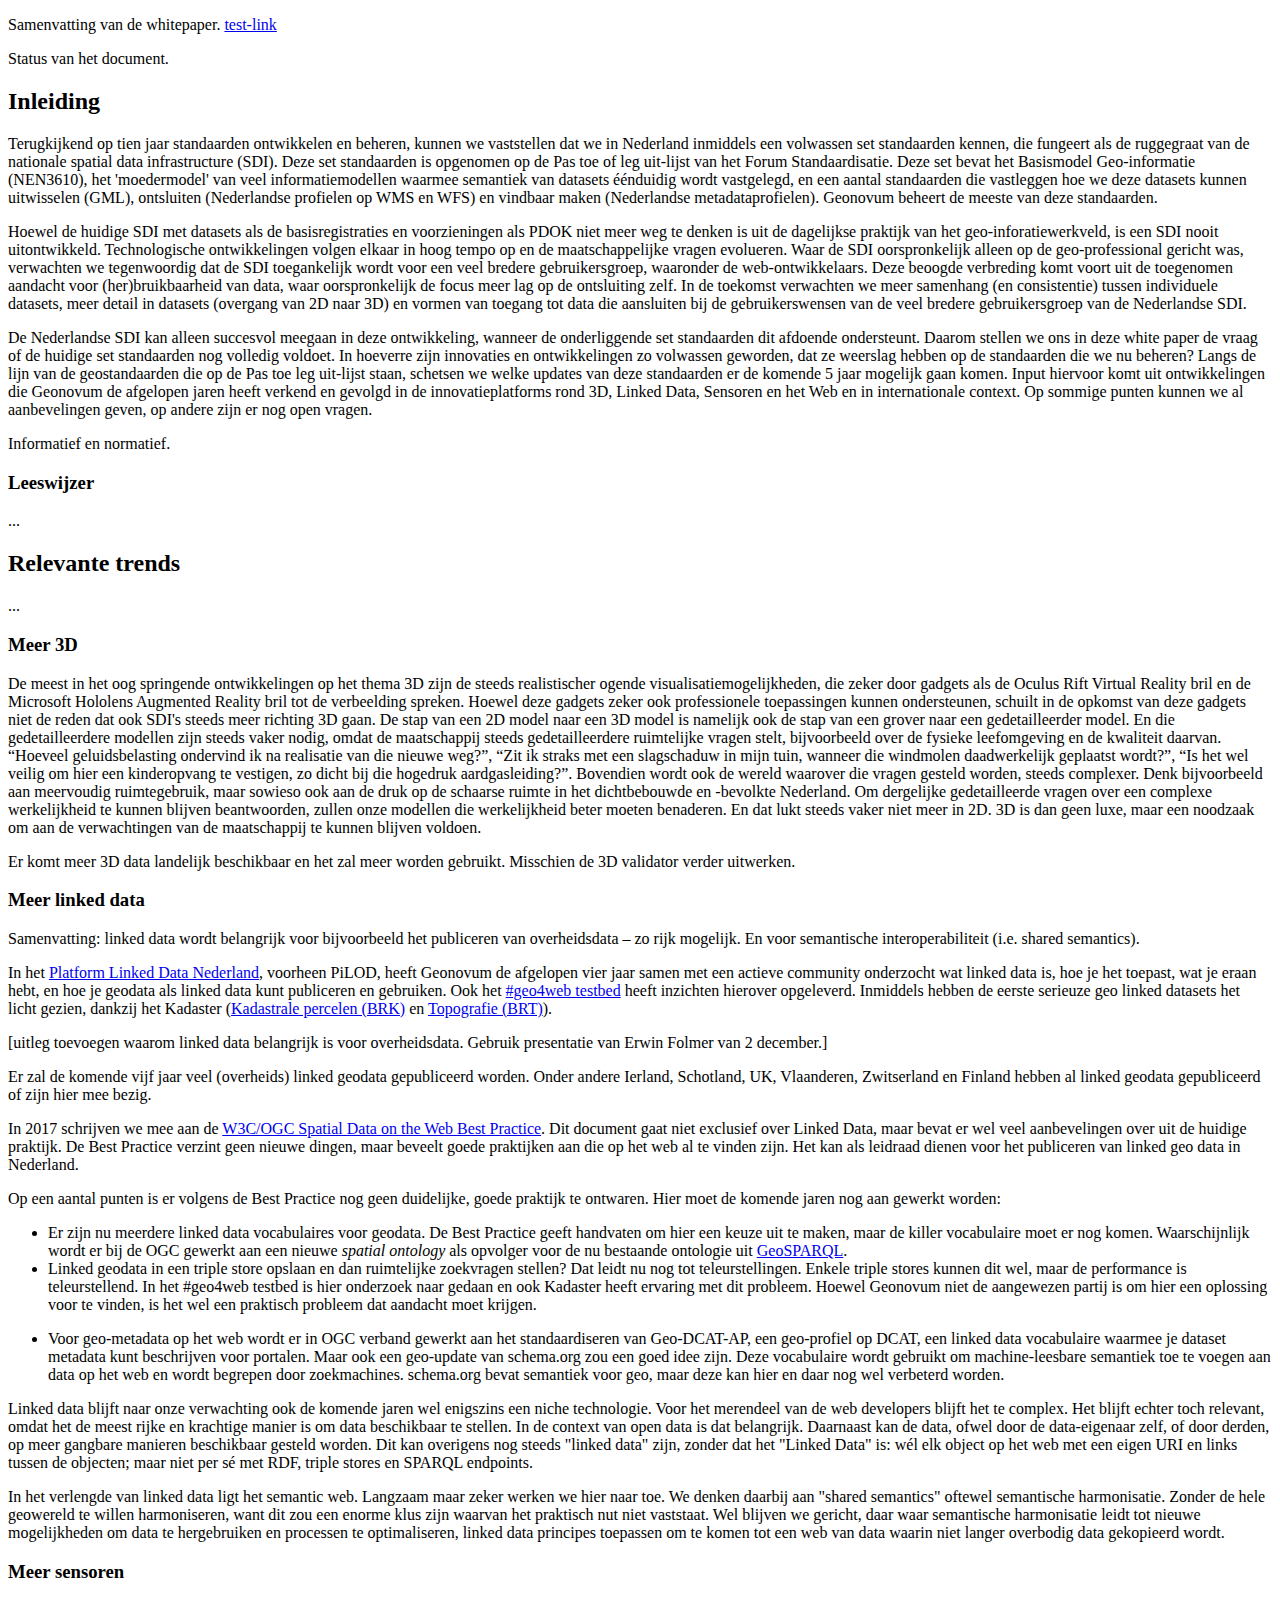
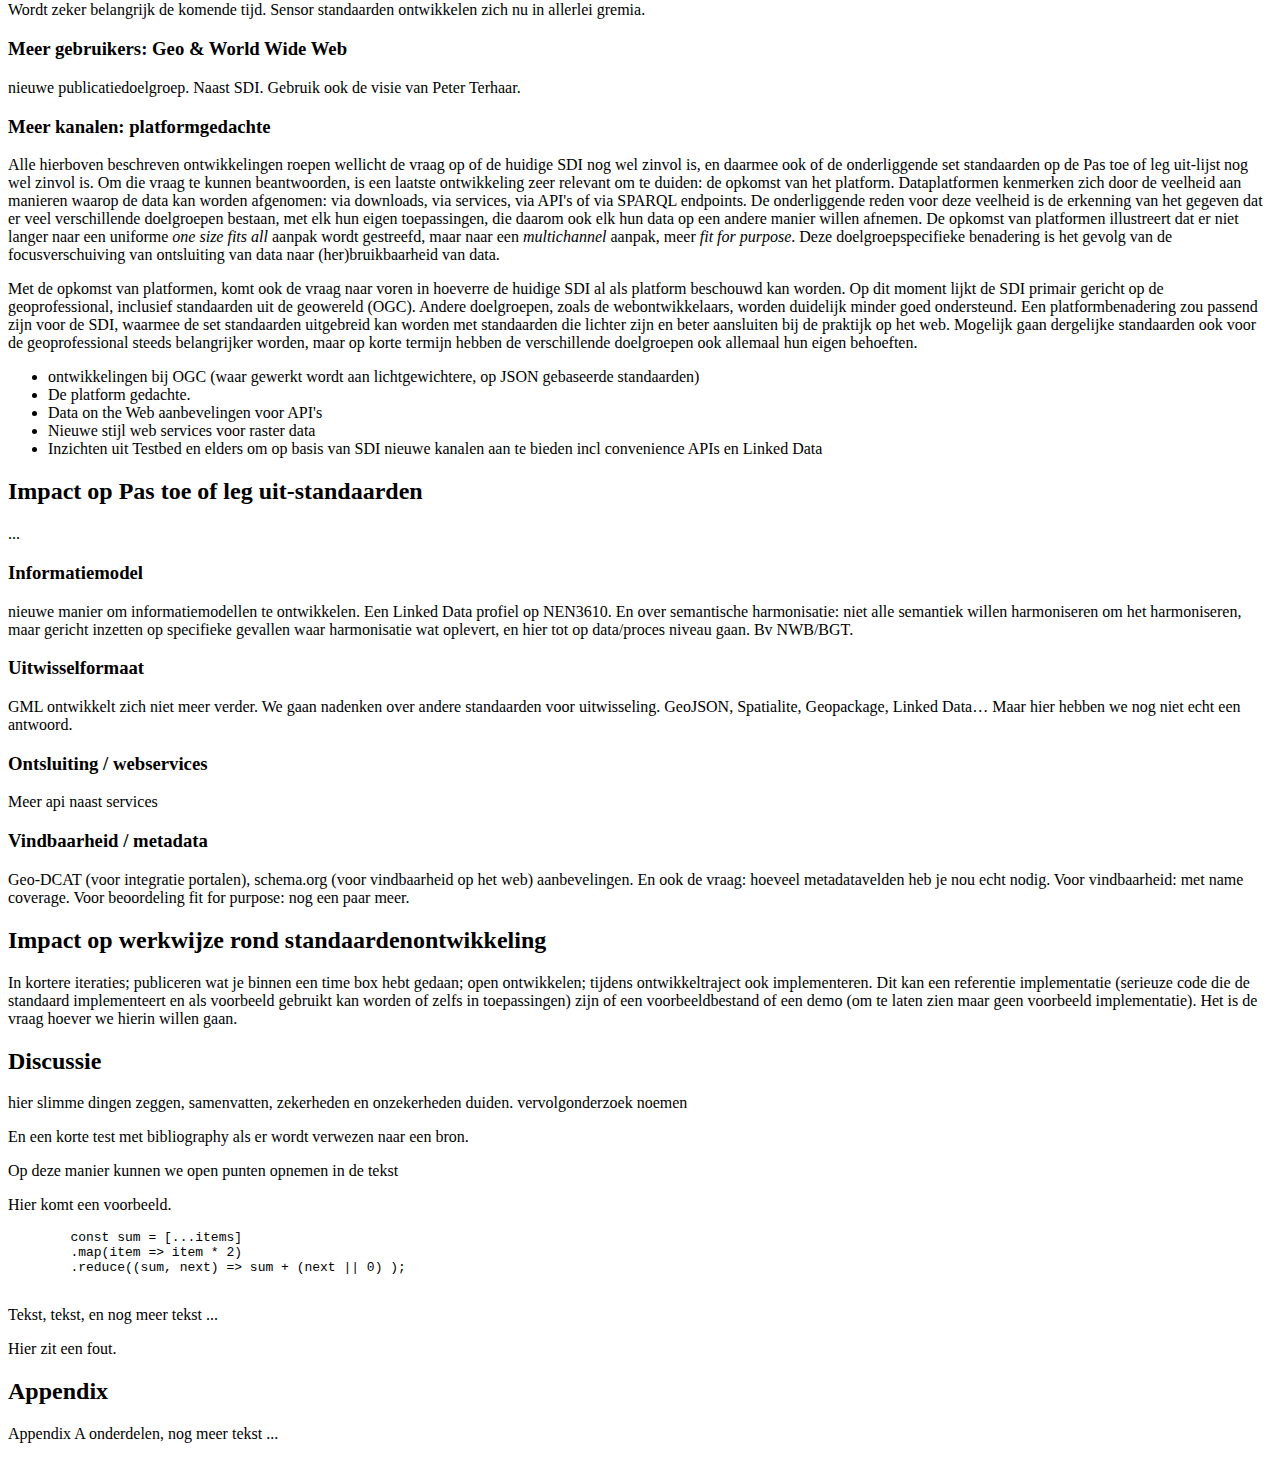
<file: index.html>
<!DOCTYPE html>
<html lang="nl">
  <head>
    <meta charset='utf-8'>
      <title>Whitepaper Standaarden</title>
      <script src='https://tools.geostandaarden.nl/respec/builds/respec-geonovum.js' class='remove'></script> 
    <script class='remove'>
      var respecConfig = {
        specStatus: "GN-VV",
        specType: "IM",
        editors: [{
            name: "Linda van den Brink",
            company: "Geonovum",
            companyURL: "http://www.geonovum.nl/",
            mailto: "info@geonovum.nl"
        },{
            name: "Friso Penninga",
            company: "Geonovum",
            companyURL: "http://www.geonovum.nl/",
            mailto: "info@geonovum.nl"
        }],
        authors: [{
            name: "Linda van den Brink",
            company: "Geonovum",
            companyURL: "http://www.geonovum.nl/",
            mailto: "info@geonovum.nl"
        }],
        edDraftURI: "/data/include.html",
        shortName: "whitepaper",
        github: "https://geonovum.github.io/whitepaper-standaarden",
        };
    </script>
  </head>
  <body>
    <section id='abstract'>
      <p>Samenvatting van de whitepaper. <a  href="/media/include.html">test-link</a></p>
    </section>
    <section id='sotd'>
      <p>Status van het document.</p>
    </section>
    <section id="intro" class="informative">
      <h2>Inleiding</h2>
      <p>Terugkijkend op tien jaar standaarden ontwikkelen en beheren, kunnen we vaststellen dat we in Nederland inmiddels een volwassen set standaarden kennen, die fungeert als de ruggegraat van de nationale spatial data infrastructure (SDI). Deze set standaarden is opgenomen op de Pas toe of leg uit-lijst van het Forum Standaardisatie. Deze set bevat het Basismodel Geo-informatie (NEN3610), het 'moedermodel' van veel informatiemodellen waarmee semantiek van datasets éénduidig wordt vastgelegd, en een aantal standaarden die vastleggen hoe we deze datasets kunnen uitwisselen (GML), ontsluiten (Nederlandse profielen op WMS en WFS) en vindbaar maken (Nederlandse metadataprofielen). Geonovum beheert de meeste van deze standaarden. </p>
      <p>Hoewel de huidige SDI met datasets als de basisregistraties en voorzieningen als PDOK niet meer weg te denken is uit de dagelijkse praktijk van het geo-inforatiewerkveld, is een SDI nooit uitontwikkeld. Technologische ontwikkelingen volgen elkaar in hoog tempo op en de maatschappelijke vragen evolueren. Waar de SDI oorspronkelijk alleen op de geo-professional gericht was, verwachten we tegenwoordig dat de SDI toegankelijk wordt voor een veel bredere gebruikersgroep, waaronder de web-ontwikkelaars. Deze beoogde verbreding komt voort uit de toegenomen aandacht voor (her)bruikbaarheid van data, waar oorspronkelijk de focus meer lag op de ontsluiting zelf. In de toekomst verwachten we meer samenhang (en consistentie) tussen individuele datasets, meer detail in datasets (overgang van 2D naar 3D) en vormen van toegang tot data die aansluiten bij de gebruikerswensen van de veel bredere gebruikersgroep van de Nederlandse SDI. </p>
      <p>De Nederlandse SDI kan alleen succesvol meegaan in deze ontwikkeling, wanneer de onderliggende set standaarden dit afdoende ondersteunt. Daarom stellen we ons in deze white paper de vraag of de huidige set standaarden nog volledig voldoet. In hoeverre zijn innovaties en ontwikkelingen zo volwassen geworden, dat ze weerslag hebben op de standaarden die we nu beheren? Langs de lijn van de geostandaarden die op de Pas toe leg uit-lijst staan, schetsen we welke updates van deze standaarden er de komende 5 jaar mogelijk gaan komen. Input hiervoor komt uit ontwikkelingen die Geonovum de afgelopen jaren heeft verkend en gevolgd in de innovatieplatforms rond 3D, Linked Data, Sensoren en het Web en in internationale context. Op sommige punten kunnen we al aanbevelingen geven, op andere zijn er nog open vragen. </p>
      <section id="conformance">
        <p>Informatief en normatief.</p>
      </section>
      <section id="leeswijzer">
        <h3>Leeswijzer</h3>
        <p>...</p>
      </section>
    </section>
    <section id="relevantetrends" class="informative">
        <h2>Relevante trends</h2>
        <p>...</p>
      <section id="3D">
        <h3>Meer 3D</h3>
        <p>De meest in het oog springende ontwikkelingen op het thema 3D zijn de steeds realistischer ogende visualisatiemogelijkheden, die zeker door gadgets als de Oculus Rift Virtual Reality bril en de Microsoft Hololens Augmented Reality bril tot de verbeelding spreken. Hoewel deze gadgets zeker ook professionele toepassingen kunnen ondersteunen, schuilt in de opkomst van deze gadgets niet de reden dat ook SDI's steeds meer richting 3D gaan. De stap van een 2D model naar een 3D model is namelijk ook de stap van een grover naar een gedetailleerder model. En die gedetailleerdere modellen zijn steeds vaker nodig, omdat de maatschappij steeds gedetailleerdere ruimtelijke vragen stelt, bijvoorbeeld over de fysieke leefomgeving en de kwaliteit daarvan. “Hoeveel geluidsbelasting ondervind ik na realisatie van die nieuwe weg?”, “Zit ik straks met een slagschaduw in mijn tuin, wanneer die windmolen daadwerkelijk geplaatst wordt?”, “Is het wel veilig om hier een kinderopvang te vestigen, zo dicht bij die hogedruk aardgasleiding?”. Bovendien wordt ook de wereld waarover die vragen gesteld worden, steeds complexer. Denk bijvoorbeeld aan meervoudig ruimtegebruik, maar sowieso ook aan de druk op de schaarse ruimte in het dichtbebouwde en -bevolkte Nederland. Om dergelijke gedetailleerde vragen over een complexe werkelijkheid te kunnen blijven beantwoorden, zullen onze modellen die werkelijkheid beter moeten benaderen. En dat lukt steeds vaker niet meer in 2D. 3D is dan geen luxe, maar een noodzaak om aan de verwachtingen van de maatschappij te kunnen blijven voldoen.</p>
        <p>Er komt meer 3D data landelijk beschikbaar en het zal meer worden gebruikt. Misschien de 3D validator verder uitwerken. </p>
      </section> 
      <section id="linkeddata">
        <h3>Meer linked data</h3>
        <p>Samenvatting: linked data wordt belangrijk voor bijvoorbeeld het publiceren van overheidsdata – zo rijk mogelijk. En voor semantische interoperabiliteit (i.e. shared semantics).</p>
        <p>In het <a href="http://www.pldn.nl">Platform Linked Data Nederland</a>, voorheen PiLOD, heeft Geonovum de afgelopen vier jaar samen met een actieve community onderzocht wat linked data is, hoe je het toepast, wat je eraan hebt, en hoe je geodata als linked data kunt publiceren en gebruiken. Ook het <a href="https://github.com/Geonovum/geo4web-testbed">#geo4web testbed</a> heeft inzichten hierover opgeleverd. Inmiddels hebben de eerste serieuze geo linked datasets het licht gezien, dankzij het Kadaster (<a href="https://brk.basisregistraties.overheid.nl">Kadastrale percelen (BRK)</a> en <a href="https://brt.basisregistraties.overheid.nl">Topografie (BRT)</a>).</p>
        <p>[uitleg toevoegen waarom linked data belangrijk is voor overheidsdata. Gebruik presentatie van Erwin Folmer van 2 december.]</p>
        <p>Er zal de komende vijf jaar veel (overheids) linked geodata gepubliceerd worden. Onder andere Ierland, Schotland, UK, Vlaanderen, Zwitserland en Finland hebben al linked geodata gepubliceerd of zijn hier mee bezig. </p>
        <p>In 2017 schrijven we mee aan de <a href="https://www.w3.org/TR/sdw-bp/">W3C/OGC Spatial Data on the Web Best Practice</a>. Dit document gaat niet exclusief over Linked Data, maar bevat er wel veel aanbevelingen over uit de huidige praktijk. De Best Practice verzint geen nieuwe dingen, maar beveelt goede praktijken aan die op het web al te vinden zijn. Het kan als leidraad dienen voor het publiceren van linked geo data in Nederland.</p>
        <p>Op een aantal punten is er volgens de Best Practice nog geen duidelijke, goede praktijk te ontwaren. Hier moet de komende jaren nog aan gewerkt worden: </p>
        <ul>
          <li>Er zijn nu meerdere linked data vocabulaires voor geodata. De Best Practice geeft handvaten om hier een keuze uit te maken, maar de killer vocabulaire moet er nog komen. Waarschijnlijk wordt er bij de OGC gewerkt aan een nieuwe <em>spatial ontology</em> als opvolger voor de nu bestaande ontologie uit <a href="http://www.opengeospatial.org/standards/geosparql">GeoSPARQL</a>. </li>
          <li>Linked geodata in een triple store opslaan en dan ruimtelijke zoekvragen stellen? Dat leidt nu nog tot teleurstellingen. Enkele triple stores kunnen dit wel, maar de performance is teleurstellend. In het #geo4web testbed is hier onderzoek naar gedaan en ook Kadaster heeft ervaring met dit probleem. Hoewel Geonovum niet de aangewezen partij is om hier een oplossing voor te vinden, is het wel een praktisch probleem dat aandacht moet krijgen.</li>
          <li>
            <p class="note" title="Dit past beter in het Geo op het web stuk">
            Voor geo-metadata op het web wordt er in OGC verband gewerkt aan het standaardiseren van Geo-DCAT-AP, een geo-profiel op DCAT, een linked data vocabulaire waarmee je dataset metadata kunt beschrijven voor portalen. Maar ook een geo-update van schema.org zou een goed idee zijn. Deze vocabulaire wordt gebruikt om machine-leesbare semantiek toe te voegen aan data op het web en wordt begrepen door zoekmachines. schema.org bevat semantiek voor geo, maar deze kan hier en daar nog wel verbeterd worden.</p></li>
        </ul>
        <p>Linked data blijft naar onze verwachting ook de komende jaren wel enigszins een niche technologie. Voor het merendeel van de web developers blijft het te complex. Het blijft echter toch relevant, omdat het de meest rijke en krachtige manier is om data beschikbaar te stellen. In de context van open data is dat belangrijk. Daarnaast kan de data, ofwel door de data-eigenaar zelf, of door derden, op meer gangbare manieren beschikbaar gesteld worden. Dit kan overigens nog steeds "linked data" zijn, zonder dat het "Linked Data" is: wél elk object op het web met een eigen URI en links tussen de objecten; maar niet per sé met RDF, triple stores en SPARQL endpoints.  </p>
        <p>In het verlengde van linked data ligt het semantic web. Langzaam maar zeker werken we hier naar toe. We denken daarbij aan "shared semantics" oftewel semantische harmonisatie. Zonder de hele geowereld te willen harmoniseren, want dit zou een enorme klus zijn waarvan het praktisch nut niet vaststaat. Wel blijven we gericht, daar waar semantische harmonisatie leidt tot nieuwe mogelijkheden om data te hergebruiken en processen te optimaliseren, linked data principes toepassen om te komen tot een web van data waarin niet langer overbodig data gekopieerd wordt.</p>
      </section> 
      <section id="sensoren">
        <h3>Meer sensoren</h3>
        <p>Wordt zeker belangrijk de komende tijd. Sensor standaarden ontwikkelen zich nu in allerlei gremia.</p>
      </section> 
      <section id="web">
        <h3>Meer gebruikers: Geo &amp; World Wide Web</h3>
        <p>nieuwe publicatiedoelgroep. Naast SDI. Gebruik ook de visie van Peter Terhaar.</p>
      </section> 
      <section id="platform">
        <h3>Meer kanalen: platformgedachte</h3>
         <p>Alle hierboven beschreven ontwikkelingen roepen wellicht de vraag op of de huidige SDI nog wel zinvol is, en daarmee ook of de onderliggende set standaarden op de Pas toe of leg uit-lijst nog wel zinvol is. Om die vraag te kunnen beantwoorden, is een laatste ontwikkeling zeer relevant om te duiden: de opkomst van het platform. Dataplatformen kenmerken zich door de veelheid aan manieren waarop de data kan worden afgenomen: via downloads, via services, via API's of via SPARQL endpoints. De onderliggende reden voor deze veelheid is de erkenning van het gegeven dat er veel verschillende doelgroepen bestaan, met elk hun eigen toepassingen, die daarom ook elk hun data op een andere manier willen afnemen. De opkomst van platformen illustreert dat er niet langer naar een uniforme <i>one size fits all</i> aanpak wordt gestreefd, maar naar een <i>multichannel</i> aanpak, meer <i>fit for purpose</i>. Deze doelgroepspecifieke benadering is het gevolg van de focusverschuiving van ontsluiting van data naar (her)bruikbaarheid van data. </p>
        <p> Met de opkomst van platformen, komt ook de vraag naar voren in hoeverre de huidige SDI al als platform beschouwd kan worden. Op dit moment lijkt de SDI primair gericht op de geoprofessional, inclusief standaarden uit de geowereld (OGC). Andere doelgroepen, zoals de webontwikkelaars, worden duidelijk minder goed ondersteund. Een platformbenadering zou passend zijn voor de SDI, waarmee de set standaarden uitgebreid kan worden met standaarden die lichter zijn en beter aansluiten bij de praktijk op het web. Mogelijk gaan dergelijke standaarden ook voor de geoprofessional steeds belangrijker worden, maar op korte termijn hebben de verschillende doelgroepen ook allemaal hun eigen behoeften. </p>
        <ul>
          <li>ontwikkelingen bij OGC (waar gewerkt wordt aan lichtgewichtere, op JSON gebaseerde standaarden)</li>
          <li>De platform gedachte. </li>
          <li>Data on the Web aanbevelingen voor API's</li>
          <li>Nieuwe stijl web services voor raster data</li>
          <li>Inzichten uit Testbed en elders om op basis van SDI nieuwe kanalen aan te bieden incl convenience APIs en Linked Data</li>
        </ul>
      </section> 
    </section>
    <section id="impactstandaarden" class="informative">
      <h2>Impact op Pas toe of leg uit-standaarden</h2>
      <p>...</p>
      <section id="informatiemodellen">
        <h3>Informatiemodel</h3>
        <p>nieuwe manier om informatiemodellen te ontwikkelen. Een Linked Data profiel op NEN3610. En over semantische harmonisatie: niet alle semantiek willen harmoniseren om het harmoniseren, maar gericht inzetten op specifieke gevallen waar harmonisatie wat oplevert, en hier tot op data/proces niveau gaan. Bv NWB/BGT.</p>
      </section>     
      <section id="uitwisselformaat">
        <h3>Uitwisselformaat</h3>
        <p>GML ontwikkelt zich niet meer verder. We gaan nadenken over andere standaarden voor uitwisseling. GeoJSON, Spatialite, Geopackage, Linked Data… Maar hier hebben we nog niet echt een antwoord.</p>
      </section> 
      <section id="ontsluiting">
        <h3>Ontsluiting / webservices</h3>
        <p>Meer api naast services</p>
      </section> 
      <section id="vindbaarheid">
        <h3>Vindbaarheid / metadata</h3>
        <p>Geo-DCAT (voor integratie portalen), schema.org (voor vindbaarheid op het web) aanbevelingen. En ook de vraag: hoeveel metadatavelden heb je nou echt nodig. Voor vindbaarheid: met name coverage. Voor beoordeling fit for purpose: nog een paar meer.</p>
      </section> 
    </section>
    <section id="impactwerkwijze" class="informative">
      <h2>Impact op werkwijze rond standaardenontwikkeling</h2>
      <p>In kortere iteraties; publiceren wat je binnen een time box hebt gedaan; open ontwikkelen; tijdens ontwikkeltraject ook implementeren. Dit kan een referentie implementatie (serieuze code die de standaard implementeert en als voorbeeld gebruikt kan worden of zelfs in toepassingen) zijn of een voorbeeldbestand of een demo (om te laten zien maar geen voorbeeld implementatie). Het is de vraag hoever we hierin willen gaan.</p>
    </section>
    <section id="discussie" class="informative">
      <h2>Discussie</h2>
      <p>hier slimme dingen zeggen, samenvatten, zekerheden en onzekerheden duiden. vervolgonderzoek noemen</p>
      <p>En een korte test met <a data-cite="API-DESIGN-PRINCIPLES">bibliography</a> als er wordt verwezen naar een bron.</p>
    </section>
    <p class="issue">Op deze manier kunnen we open punten opnemen in de tekst</p>
    <aside class="example" title='Voorbeeld code'>
      <p>Hier komt een voorbeeld.
        <pre>
        const sum = [...items]
        .map(item => item * 2)
        .reduce((sum, next) => sum + (next || 0) );
        </pre>
      </p>
    </aside>
    <p class="ednote" title="Voorbeeld notitie">Tekst, tekst, en nog meer tekst ...</p>
    <p class="warning" title="Fout">Hier zit een fout.</p>
    <section class="appendix">
      <h2>Appendix</h2>
      <p>Appendix A onderdelen, nog meer tekst ...</p>
    </section>
    <section class="appendix" id="issue-summary">
      <!-- A list of issues will magically appear here -->
    </section>
  </body>
</html>
</file>
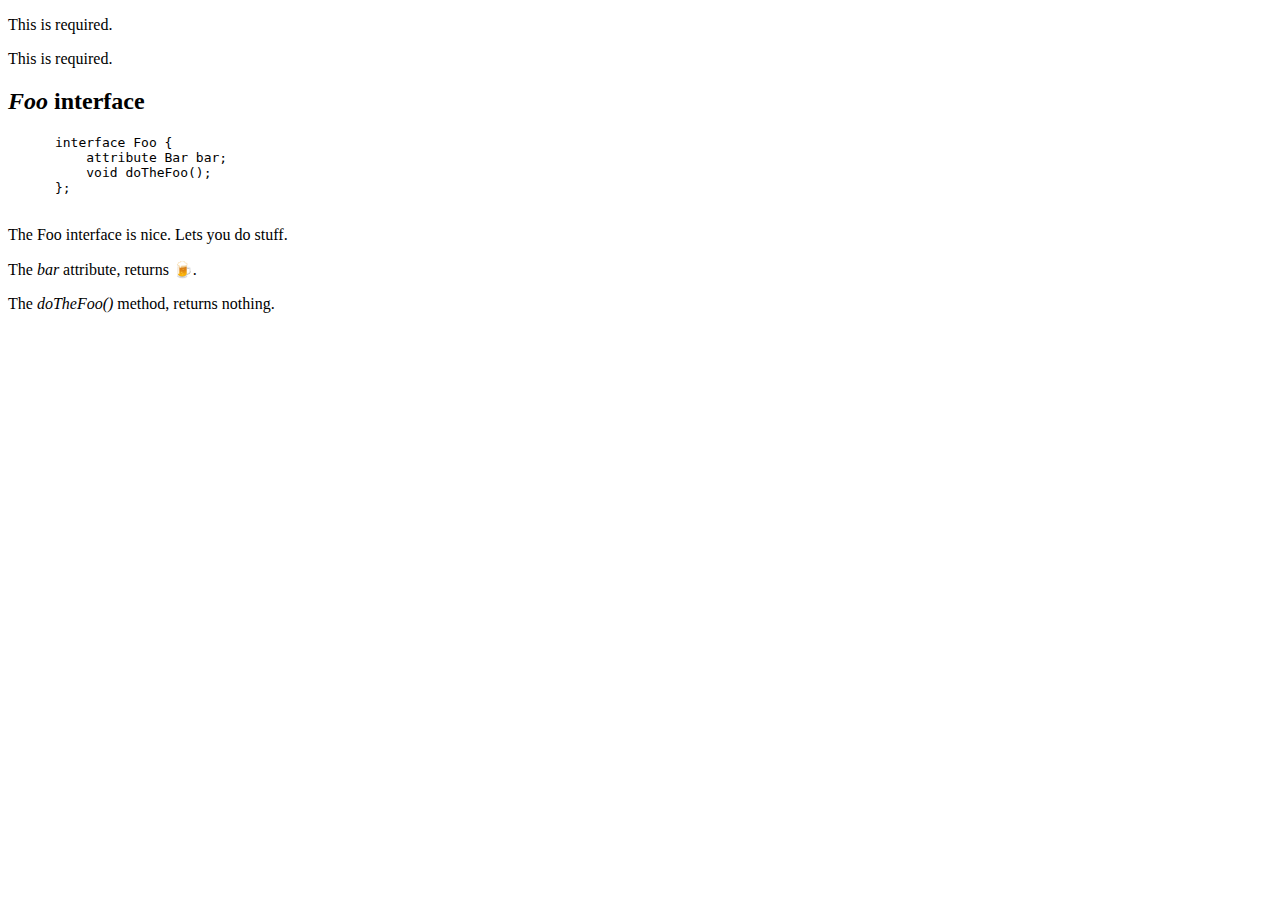
<file: test.html>
<!DOCTYPE html>
<html lang="nl">
  <head>
    <meta charset='utf-8'></meta>
    <title>Replace me with a real title</title>
    <script 
    src='https://tools.geostandaarden.nl/respec/builds/respec-geonovum.js' class='remove'></script>
    <script class='remove'>
    var respecConfig = {
      specStatus: "GN-WV",
      specType: "IM",
      editors: [{
        name: "Your Name",
        company: "You company",
        url: "https://your-site.com",
      }],
      edDraftURI: "https://some.draft.uri",
      shortName: "dahut",
      github: "https://some.github.repo",
    };
    </script>
  </head>
  <body>
    <section id='abstract'>
      <p>
        This is required.
      </p>
    </section>
    <section id='sotd'>
      <p>
        This is required.
      </p>
    </section>
    <section data-dfn-for="Foo">
      <h2><dfn>Foo</dfn> interface</h2>
      <pre class="idl">
      interface Foo {
          attribute Bar bar;
          void doTheFoo();
      };
      </pre>
      <p>The <a>Foo</a> interface is nice. Lets you do stuff.</p>
      <p>The <dfn>bar</dfn> attribute, returns 🍺.</p>
      <p>The <dfn>doTheFoo()</dfn> method, returns nothing.</p>
    </section>
  </body>
</html>
</file>
